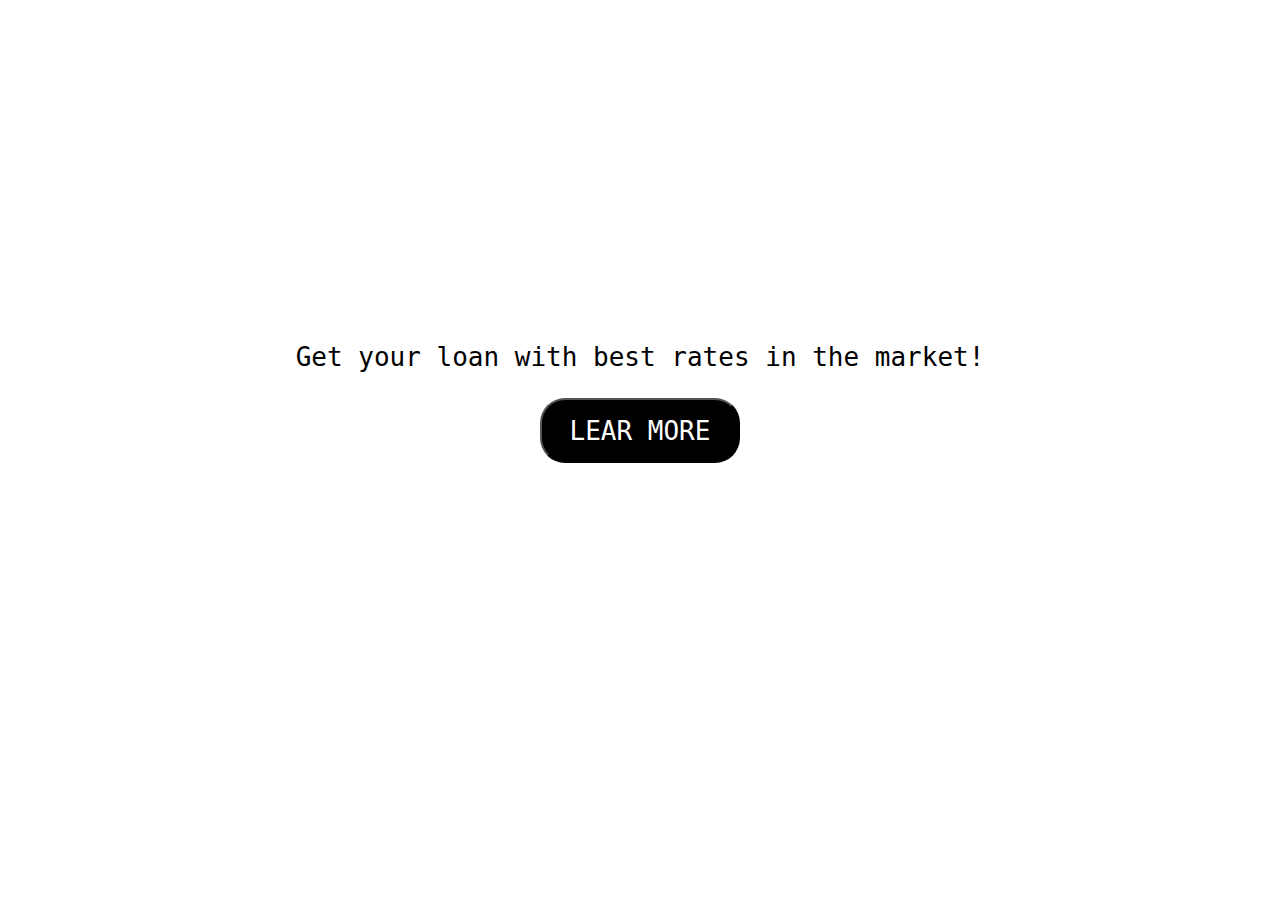
<file: front-end/index.html>
<!DOCTYPE html>
<html lang="en">

<head>
    <meta name="description" content="Webpage description goes here" />
    <meta charset="utf-8">
    <link rel="stylesheet" href="index.css" />
    <script src="index.js" defer></script>
    <title>Noviti loan</title>
</head>

<body>

<div class="container">
    <p class="slogan">Get your loan with best rates in the market!</p>
    <button class="button">LEAR MORE</button>
</div>

<script>
</script>

</body>
</html>
</file>
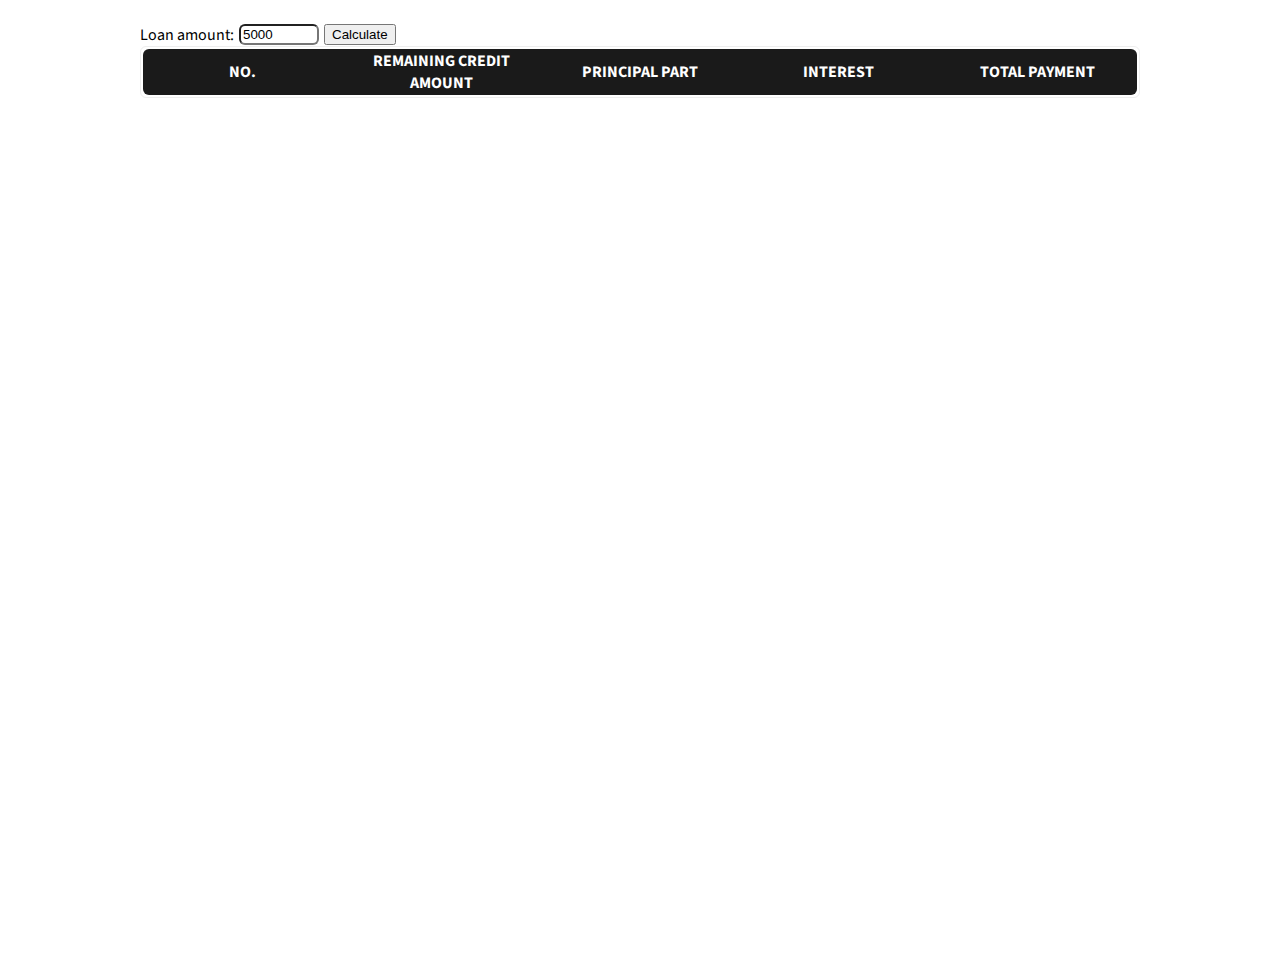
<file: front-end/app/app.html>
<!DOCTYPE html>
<html lang="en">
<head>
    <meta charset="UTF-8">
    <meta http-equiv="X-UA-Compatible" content="IE=edge">
    <meta name="viewport" content="width=device-width, initial-scale=1.0">
    <link rel="stylesheet" href="app.css" />
    <script src="app.js" defer></script>
    <title>Document</title>
</head>
<body>
    <form method="post" class="form">
        <label for="loanAmount">Loan amount:</label><br />
        <input type="number" id="loanAmount" name="loanAmount" min="5000" max="50000" value="5000"/><br />
        <input type="submit" value="Calculate" class="addpostbtn" />
      </form>
      <div class="container">
          <table id="myTable" class="table">
            <thead>
              <tr class="table-header">
                <th class="header__item filter__link">No.</th>
                <th class="header__item filter__link">Remaining credit amount</th>
                <th class="header__item filter__link">Principal part</th>
                <th class="header__item filter__link">Interest</th>
                <th class="header__item filter__link">Total payment</th>
              </tr>
            </thead>
            <tbody id="tableBody"></tbody>
          </table>
        </div>
        
          

    
</body>
</html>
</file>
<file: front-end/index.css>
.button {
    font-size: 200%;
    border-radius: 25px;
    background-color: black;
    color: white;
    min-height: 65px;
    min-width: 200px;
    font-family: monospace;
}

.slogan {
    font-family: monospace;
    font-size: 200%;
}

.container {
    display:flex;
    flex-direction: column;
    justify-content:center;
	align-items:center;
    margin-top: 25%;
}
</file>
<file: front-end/app/app.css>
@import url('https://fonts.googleapis.com/css?family=Source+Sans+Pro:400,700');

html {
    --base-spacing-unit: 24px;
    --half-spacing-unit: var(--base-spacing-unit) / 2;
    --color-alpha: #1772FF;
    --color-form-highlight: #EEEEEE; 
  }



*, *:before, *:after {
	box-sizing:border-box;
}

body {
	padding: var(--base-spacing-unit);
	font-family:'Source Sans Pro', sans-serif;
	margin:0;
}

h1,h2,h3,h4,h5,h6 {
	margin:0;
}

.container {
	max-width: 1000px;
	margin-right:auto;
	margin-left:auto;
	display:flex;
	justify-content:flex-start;
	align-items:self-start;
	min-height:100vh;
}

.form {
	max-width: 1000px;
	margin-right:auto;
	margin-left:auto;
	display:flex;
	justify-content:flex-start;
	align-items:self-start;
	/* min-height:100vh; */
}

.table {
	width:100%;
	border:1px solid var(--color-form-highlight);
	border-radius:6px;
	border-collapse:separate;
}

td, th {
    border-left:1px;
    border-top:1px;
}

th {
    border-top: none;
}

td:first-child, th:first-child {
     border-left: none;
}

.table-header {
	display:flex;
	width:100%;
	background:#1a1a1a;
	padding:(var(--base-spacing-unit) * 1.5) 0;
	border-radius:6px;
}

.table-row {
	display:flex;
	width:100%;
	padding:(var(--base-spacing-unit) * 1.5) 0;
	
	&:nth-of-type(odd) {
		background:var(--base-spacing-unit);
	}
}

.table-data, .header__item {
	flex: 1 1 20%;
	text-align:center;
}

.header__item {
	color: white;
	text-transform: uppercase;
	align-self: center;
	
}

#loanAmount {
	margin-left: 5px;
	margin-right: 5px;
	border-radius: 6px;
}

/* .filter__link {
	color:white;
	text-decoration: none;
	position:relative;
	display:inline-block;
	padding-left:var(--base-spacing-unit);
	padding-right:var(--base-spacing-unit);
	
	&::after {
		content:'';
		position:absolute;
		right:-(var(--base-spacing-unit) * 1.5);
		color:white;
		font-size:var(--base-spacing-unit);
		top: 50%;
		transform: translateY(-50%);
	}
	
	&.desc::after {
		content: '(desc)';
	}

	&.asc::after {
		content: '(asc)';
	}
	
} */
</file>
